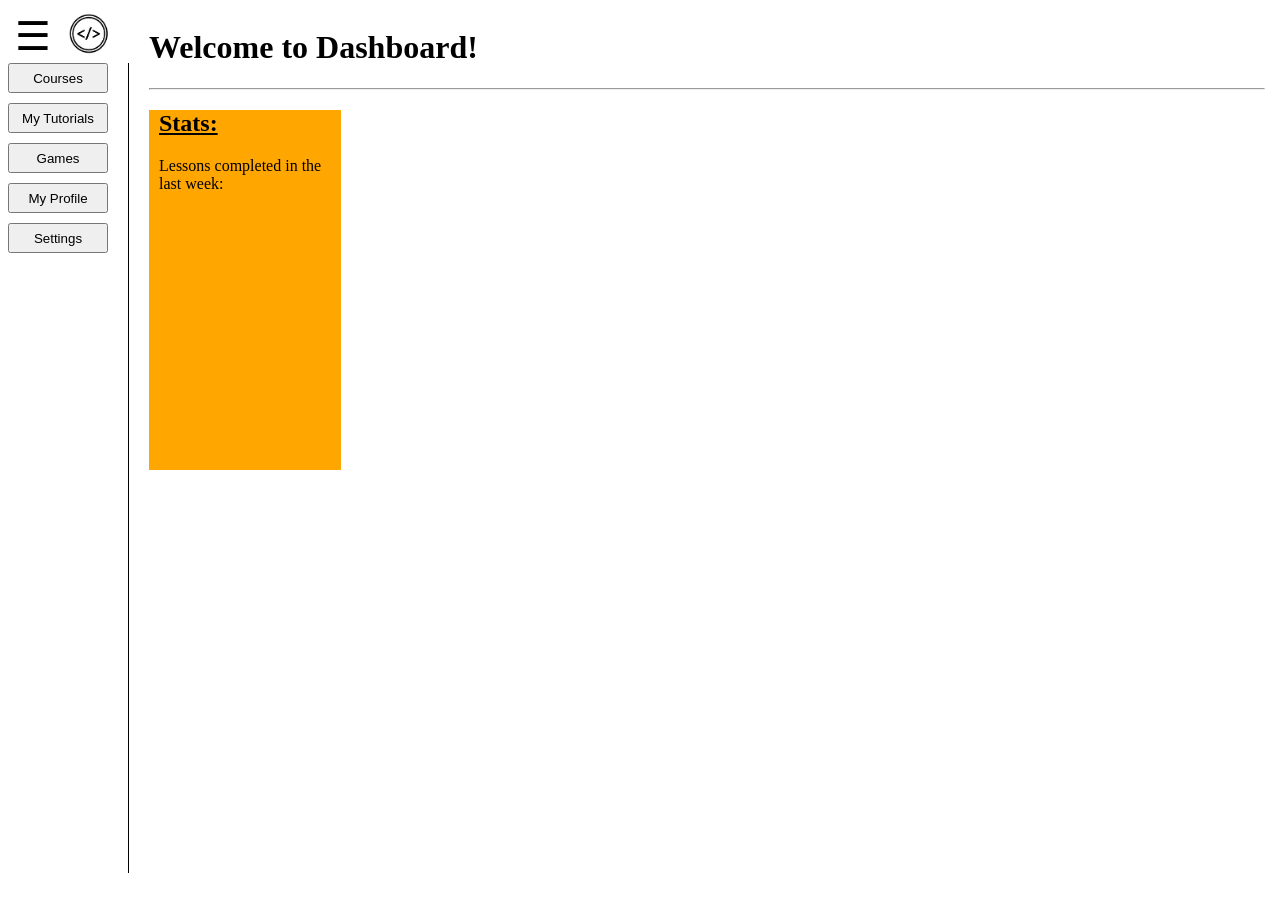
<file: index.html>
<!DOCTYPE html>
<html>
  <head>
    <title>Dashboard</title>
    <link rel="stylesheet" href="style.css">
    <link rel="icon" href="img/code.png">
  </head>
  <body>
    <!--left-->
    <div id="page">
      <div id="left">
        <div id="leftTop">
          <button class=collapseBtn>☰</button>
          <button class="homeLinkBtn">
            <img src="img/code (1).png" alt="Homelink" width="50" height="50">
          </button>
        </div>
        <div id="sidebar">
          <button id=coursesBtn class="sidebarBtn">Courses</button>
          <button id="myTutorialsBtn" class="sidebarBtn">My Tutorials</button>
          <button id="gamesBtn" class="sidebarBtn">Games</button>
          <button id="myProfileBtn" class="sidebarBtn">My Profile</button>
          <button id="settingsBtn" class="sidebarBtn">Settings</button>
        </div>  
      </div>
      <!--right-->
      <div id="right">
        <h1>Welcome to Dashboard!</h1>
        <hr id="hr1">
        <div id="stats">
          <u><h2>Stats:</h2></u>
          <p>Lessons completed in the last week: </p>
        </div>
      </div>
    </div>
    <script src="script.js" defer></script>
  </body>
</html>
</file>
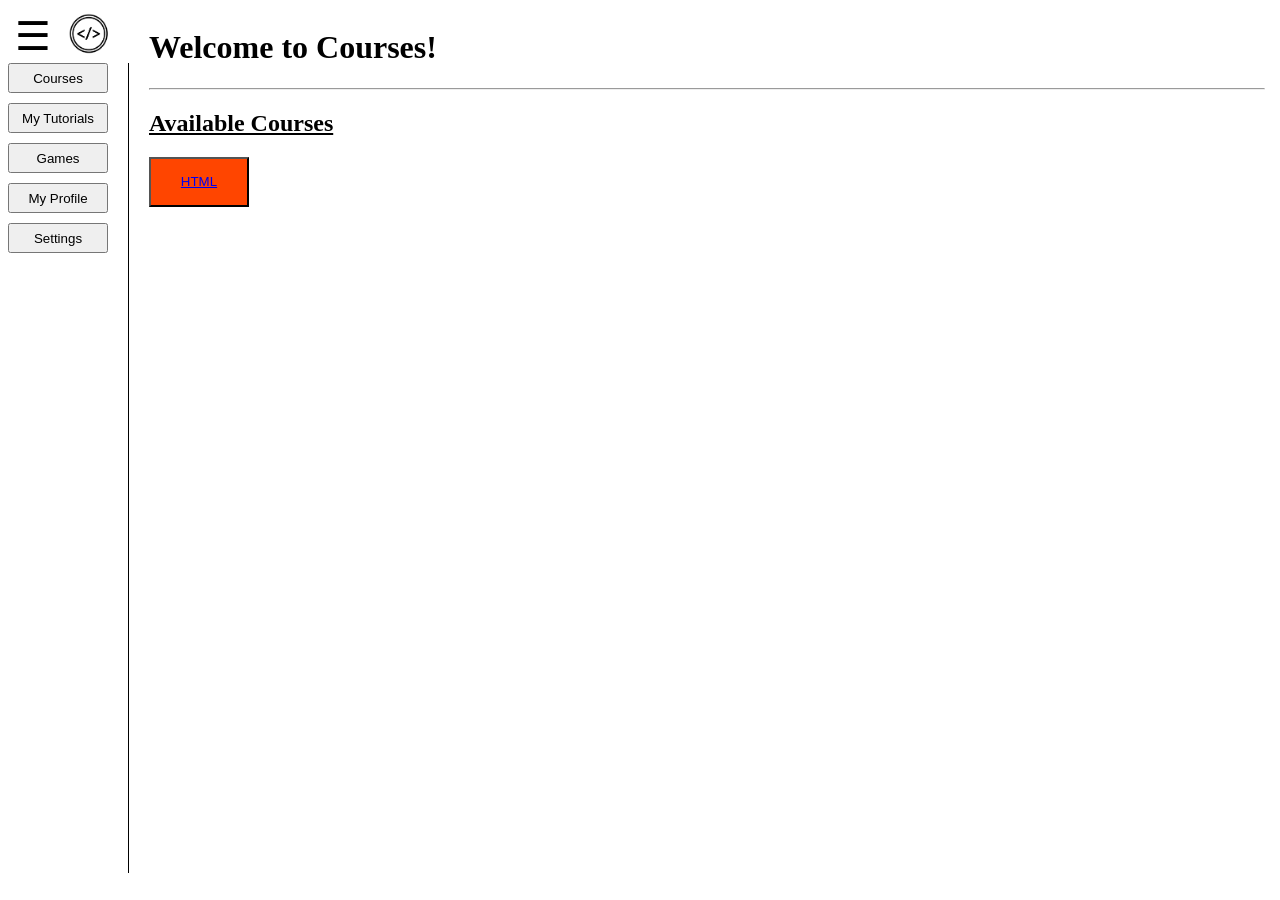
<file: courses.html>
<!DOCTYPE html>
<html>
  <head>
    <title>Dashboard</title>
    <link rel="stylesheet" href="style.css">
    <link rel="icon" href="img/code.png">
  </head>
  <body>
    <!--left-->
    <div id="page">
      <div id="left">
        <div id="leftTop">
          <button class=collapseBtn>☰</button>
          <button class="homeLinkBtn">
            <img src="img/code (1).png" alt="Homelink" width="50" height="50">
          </button>
        </div>
        <div id="sidebar">
          <button id=coursesBtn class="sidebarBtn">Courses</button>
          <button id="myTutorialsBtn" class="sidebarBtn">My Tutorials</button>
          <button id="gamesBtn" class="sidebarBtn">Games</button>
          <button id="myProfileBtn" class="sidebarBtn">My Profile</button>
          <button id="settingsBtn" class="sidebarBtn">Settings</button>
        </div>  
      </div>
      <!--right-->
      <div id="right">
        <h1>Welcome to Courses!</h1>
        <hr id="hr1">
        <u><h2>Available Courses</h2></u>
        <div id="courses">
          <button id="html"><a href="../Learn-HTML/index.html">HTML</a></button>
        </div>
      </div>
    </div>
    <script src="script.js" defer></script>
  </body>
</html>
</file>
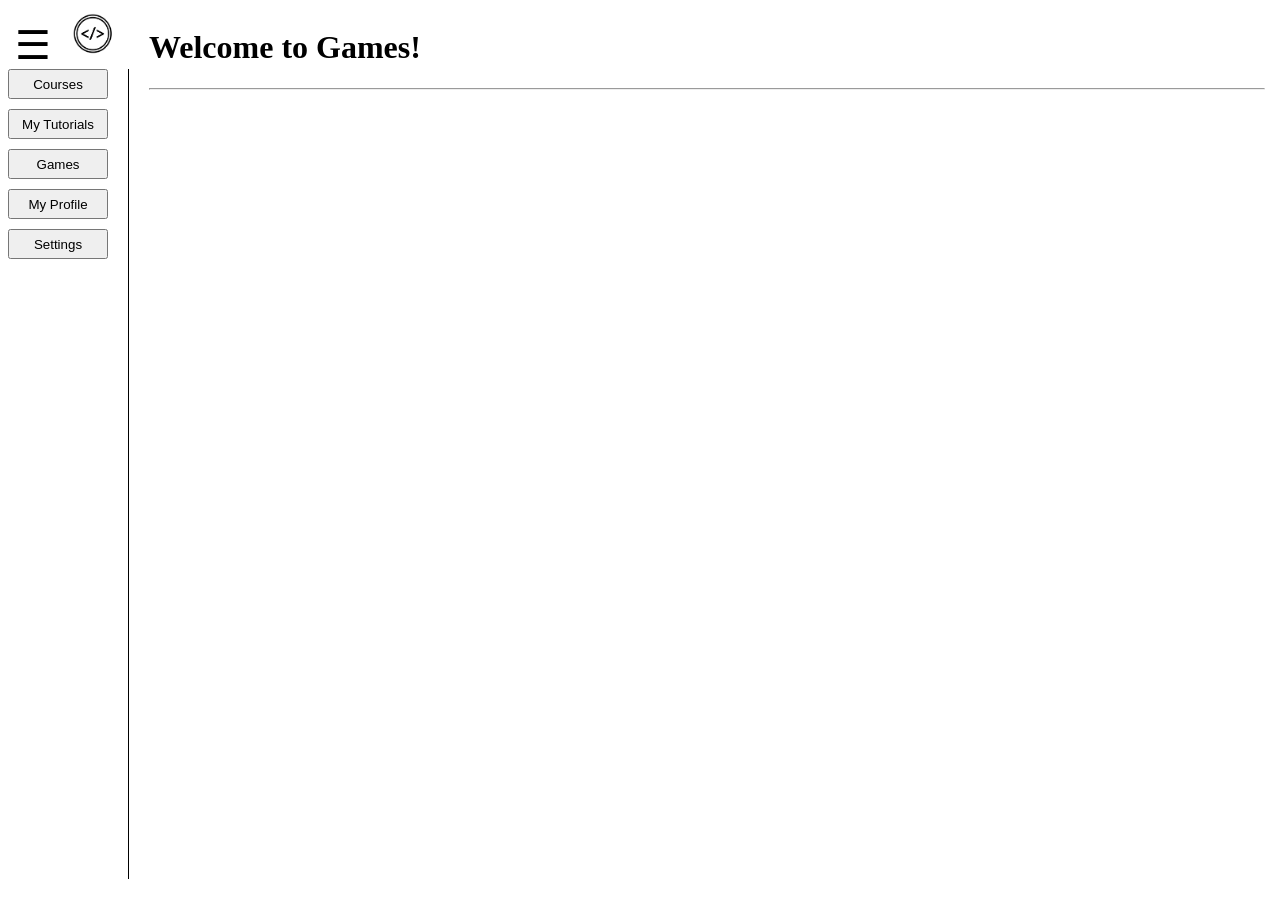
<file: games.html>
<!DOCTYPE html>
<html>
  <head>
    <title>Games</title>
    <link rel="stylesheet" href="style.css">
    <link rel="icon" href="img/code.png">
  </head>
  <body>
    <div id="page">
      <div id="left">
        <button class=collapseBtn>☰</button>
        <button class="homeLinkBtn">
            <img src="img/code (1).png" alt="Homelink" width="50" height="50">
          </button>
        <div id="sidebar">
          <button id=coursesBtn class="sidebarBtn">Courses</button>
          <button id="myTutorialsBtn" class="sidebarBtn">My Tutorials</button>
          <button id="gamesBtn" class="sidebarBtn">Games</button>
          <button id="myProfileBtn" class="sidebarBtn">My Profile</button>
          <button id="settingsBtn" class="sidebarBtn">Settings</button>
        </div>  
      </div>
      <!--right-->
      <div id="right">
        <h1>Welcome to Games!</h1>
        <hr id="hr1">
      </div>
    </div>
    <script src="script.js"></script>
  </body>
</html>
</file>
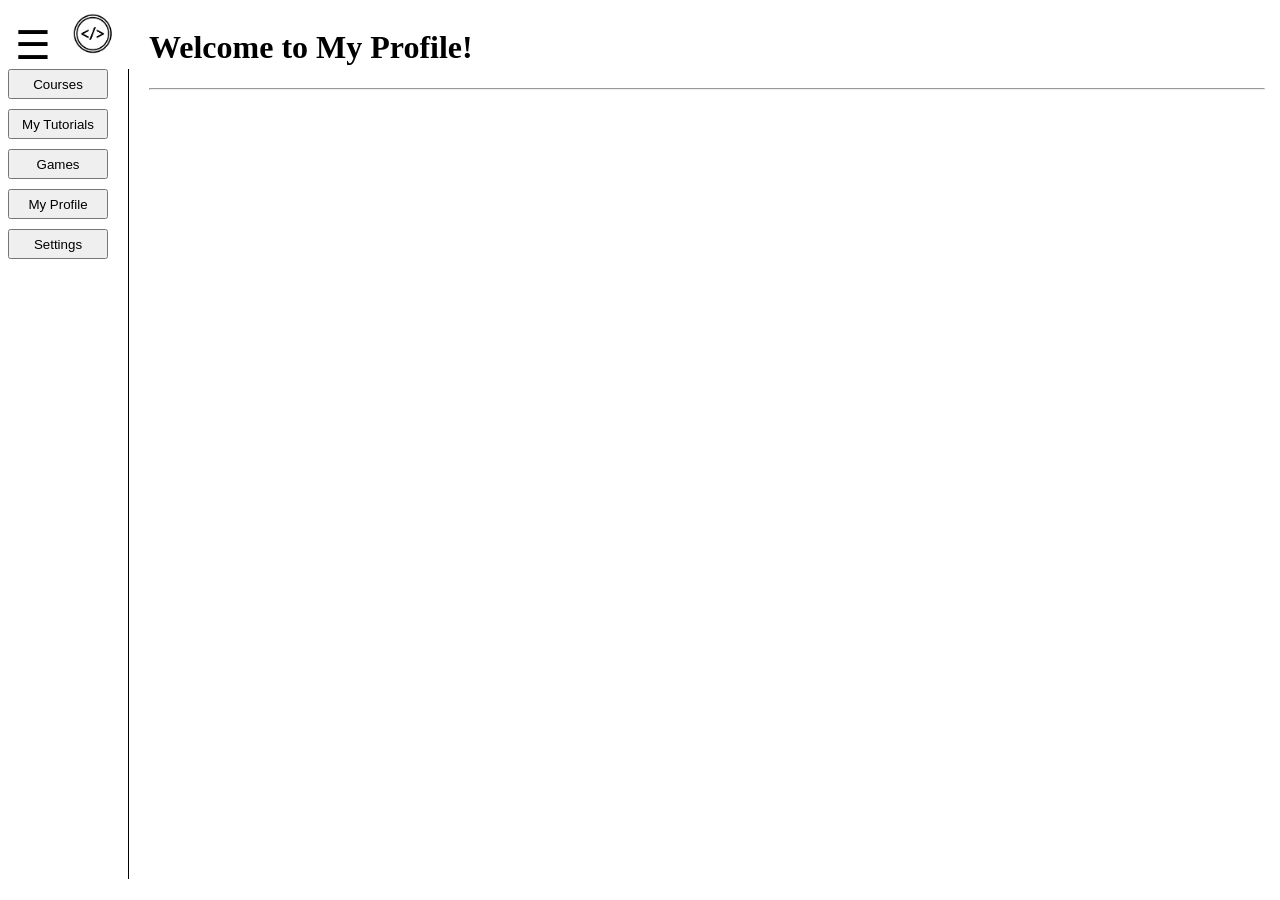
<file: myProfile.html>
<!DOCTYPE html>
<html>
  <head>
    <title>Games</title>
    <link rel="stylesheet" href="style.css">
    <link rel="icon" href="img/code.png">
  </head>
  <body>
    <div id="page">
      <div id="left">
        <button class=collapseBtn>☰</button>
        <button class="homeLinkBtn">
            <img src="img/code (1).png" alt="Homelink" width="50" height="50">
          </button>
        <div id="sidebar">
          <button id=coursesBtn class="sidebarBtn">Courses</button>
          <button id="myTutorialsBtn" class="sidebarBtn">My Tutorials</button>
          <button id="gamesBtn" class="sidebarBtn">Games</button>
          <button id="myProfileBtn" class="sidebarBtn">My Profile</button>
          <button id="settingsBtn" class="sidebarBtn">Settings</button>
        </div>  
      </div>
      <!--right-->
      <div id="right">
        <h1>Welcome to My Profile!</h1>
        <hr id="hr1">
      </div>
    </div>
    <script src="script.js"></script>
  </body>
</html>
</file>
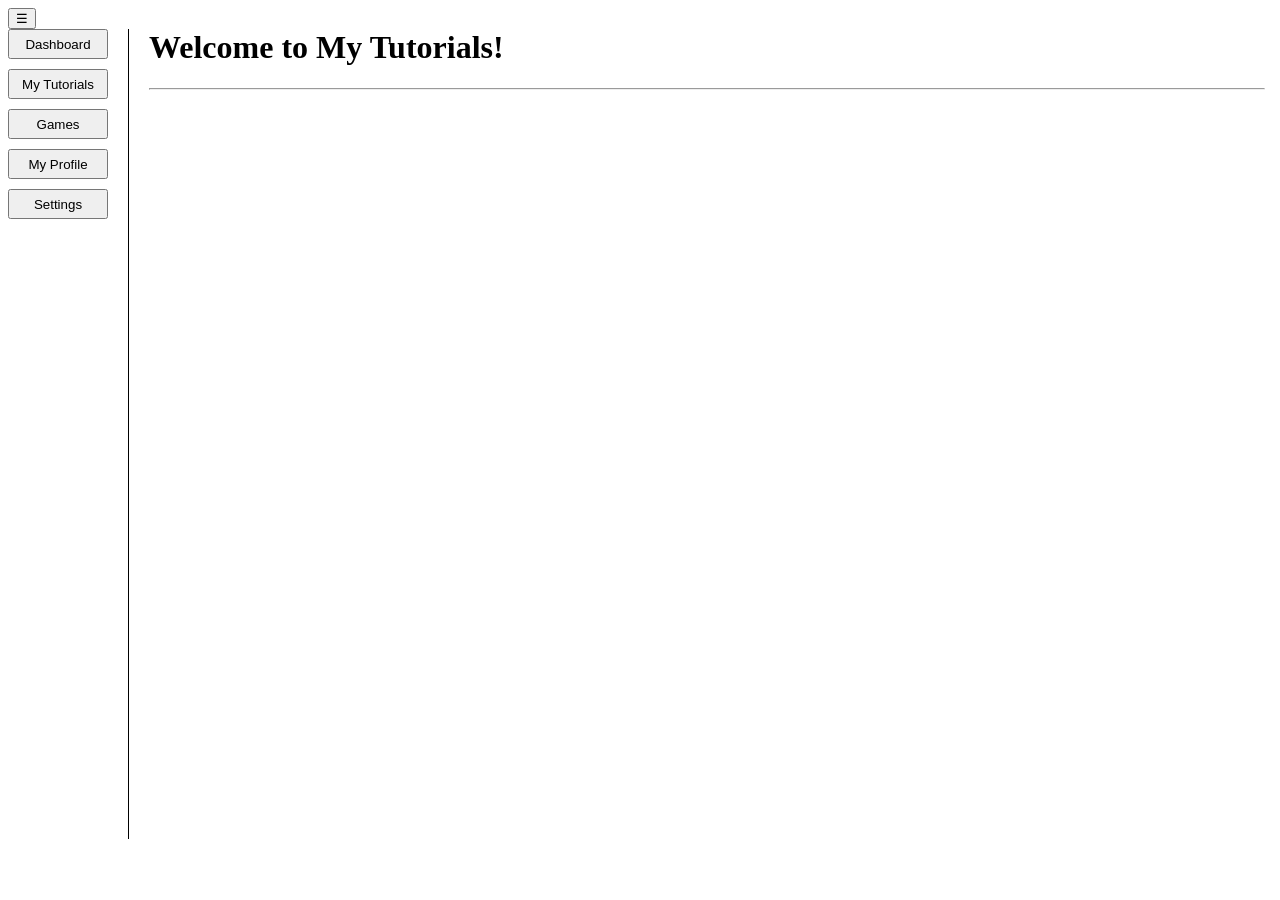
<file: myTutorials.html>
<!DOCTYPE html>
<html>
  <head>
    <title>My Tutorials</title>
    <link rel="stylesheet" href="style.css">
    <link rel="icon" href="img/code.png">
  </head>
  <body>
    <div id="page">
      <div id="left">
        <button id=collapseBtn>☰</button>
        <div id="sidebar">
          <button id="dashboardBtn" class="sidebarBtn">Dashboard</button>
          <button id="myTutorialsBtn" class="sidebarBtn">My Tutorials</button>
          <button id="gamesBtn" class="sidebarBtn">Games</button>
          <button id="myProfileBtn" class="sidebarBtn">My Profile</button>
          <button id="settingsBtn" class="sidebarBtn">Settings</button>
        </div>  
      </div>
      <!--right-->
      <div id="right">
        <h1>Welcome to My Tutorials!</h1>
        <hr id="hr1">
      </div>
    </div>
    <script src="script.js"></script>
  </body>
</html>
</file>
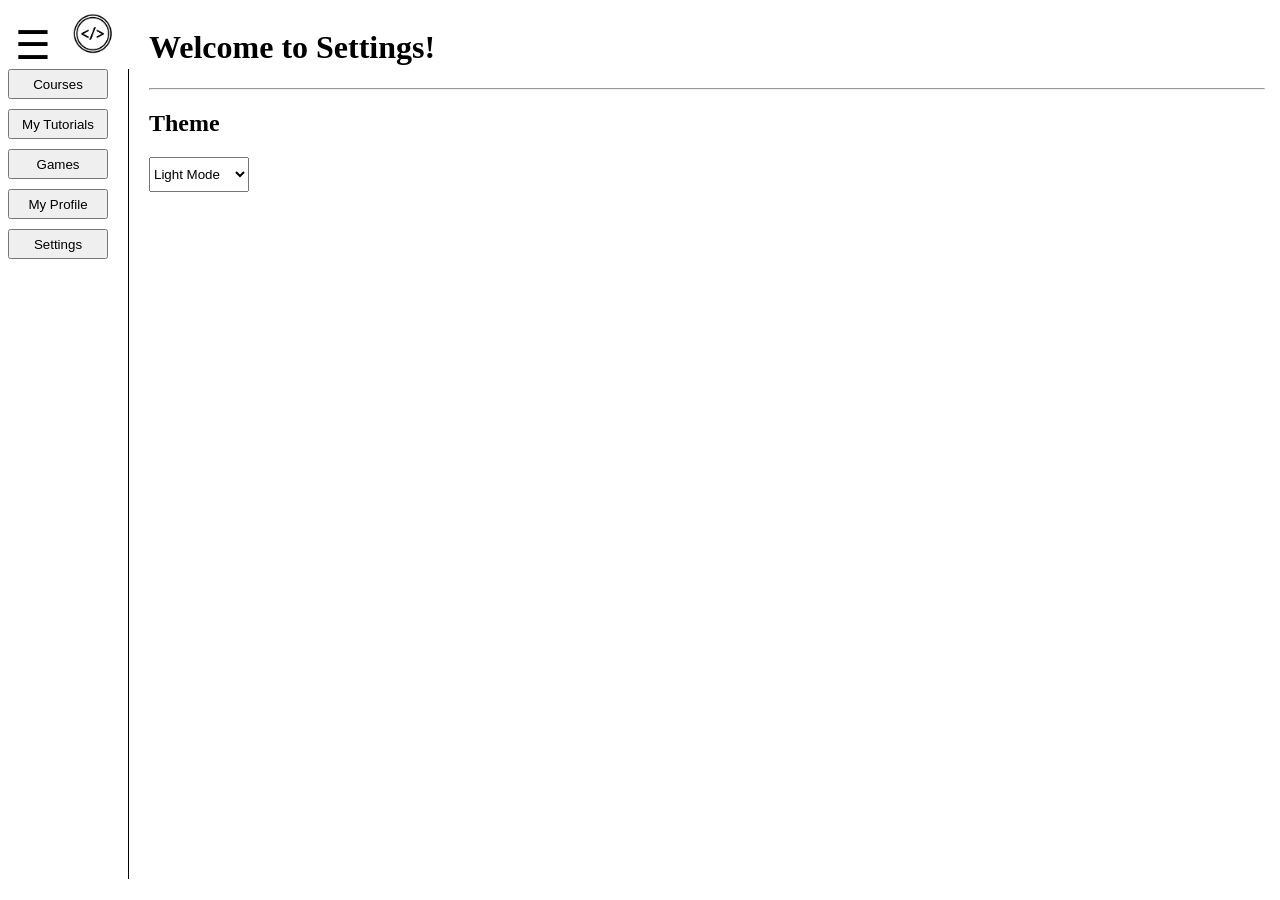
<file: settings.html>
<!DOCTYPE html>
<html>
  <head>
    <title>Settings</title>
    <link rel="stylesheet" href="style.css">
    <link rel="icon" href="img/code.png">
  </head>
  <body>
    <div id="page">
      <div id="left">
        <button class=collapseBtn>☰</button>
        <button class="homeLinkBtn">
            <img src="img/code (1).png" alt="Homelink" width="50" height="50">
          </button>
        <div id="sidebar">
          <button id=coursesBtn class="sidebarBtn">Courses</button>
          <button id="myTutorialsBtn" class="sidebarBtn">My Tutorials</button>
          <button id="gamesBtn" class="sidebarBtn">Games</button>
          <button id="myProfileBtn" class="sidebarBtn">My Profile</button>
          <button id="settingsBtn" class="sidebarBtn">Settings</button>
        </div>  
      </div>
      <!--right-->
      <div id="right">
        <h1>Welcome to Settings!</h1>
        <hr id="hr1">
        <h2 >Theme</h2>
        <select id="theme">
          <option value="light">Light Mode</option>
          <option value="dark">Dark Mode</option>
        </select>
      </div>
    </div>
    <script src="script.js"></script>
  </body>
</html>
</file>
<file: style.css>
#sidebar {
  display: flex;
  flex-direction: column;
  width: 120px;
  height: 90vh;
  gap: 10px;
  border-right: 1px solid black;
}
.sidebarBtn {
  height: 30px;
  cursor: pointer; 
  width: 100px;
}
.collapseBtn {
  width: 50px;
  background-color: transparent;
  border: none;
  outline: none;
  font-size: 40px;
  cursor: pointer;
}
#page {
  display: flex;
  gap: 20px;
}
#sidebar.hidden {
  display: none;
}
#right {
  hr {
    width: 87vw;
  }
  #theme {
    width: 100px;
    height: 35px;
  }
}
#stats {
  background-color: rgb(255, 166, 0);
  height: 40vh;
  width: 15vw;
  h2 {
    margin-left: 10px;
  }
  p {
    margin-left: 10px;
  }
}
#leftTop {
  display: flex;
}
.homeLinkBtn {
  background-color: transparent;
  border: none;
  outline: none;
  cursor: pointer;
}
#html {
  height: 50px;
  width: 100px;
  background-color: orangered;
}
</file>
